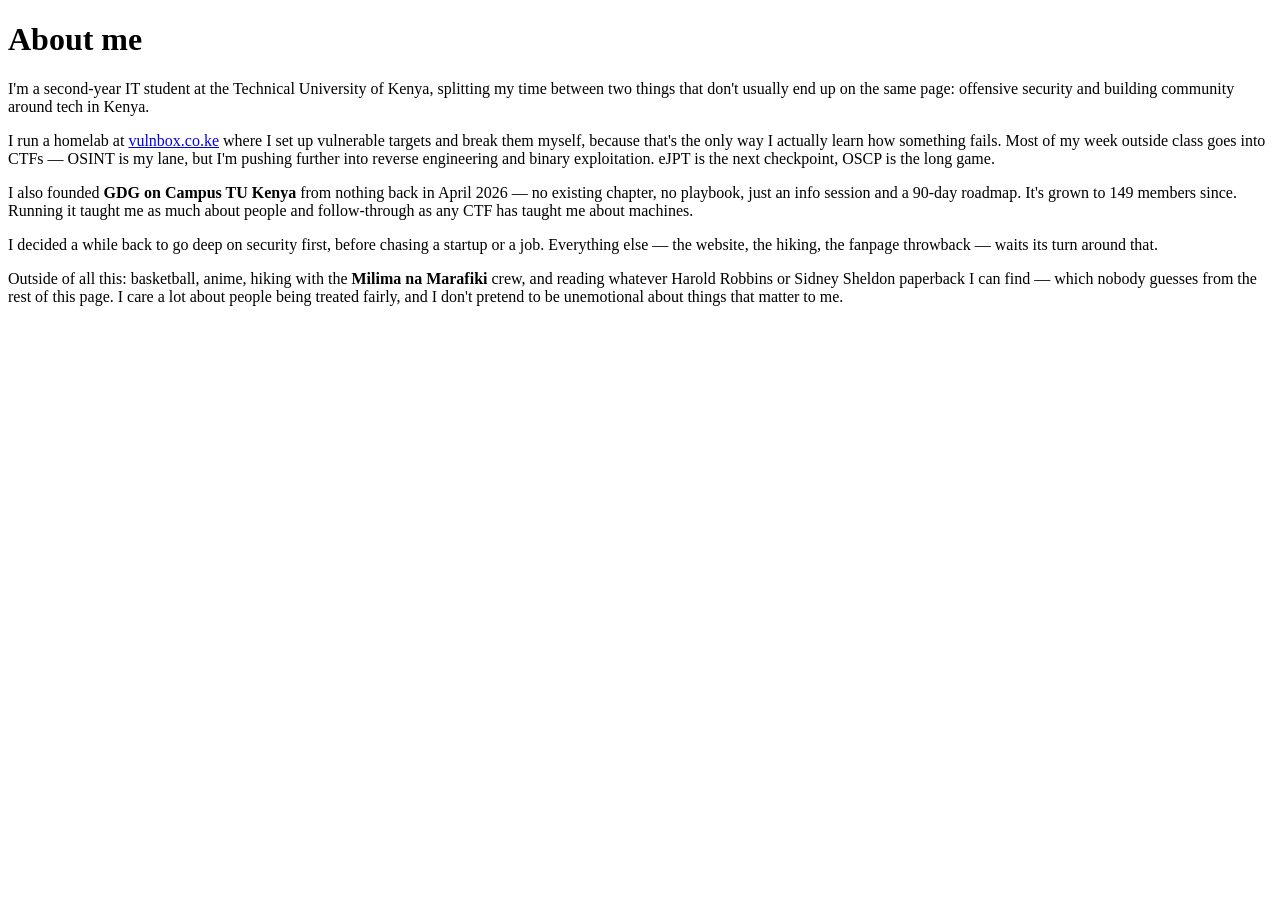
<file: about.html>
<!DOCTYPE html>
<html lang="en">
<head>
    <meta charset="UTF-8">
    <meta name="viewport" content="width=device-width, initial-scale=1.0">
    <title>About Page</title>
</head>
<body>
        <main id="main-content">
          <h1>About me</h1>
          <p>I'm a second-year IT student at the Technical University of Kenya, splitting my time between two things that don't usually end up on the same page: offensive security and building community around tech in Kenya.</p>
          <p>I run a homelab at <a href="https://vulnbox.co.ke" target="_blank">vulnbox.co.ke</a> where I set up vulnerable targets and break them myself, because that's the only way I actually learn how something fails. Most of my week outside class goes into CTFs — OSINT is my lane, but I'm pushing further into reverse engineering and binary exploitation. eJPT is the next checkpoint, OSCP is the long game.</p>
          <p>I also founded <strong>GDG on Campus TU Kenya</strong> from nothing back in April 2026 — no existing chapter, no playbook, just an info session and a 90-day roadmap. It's grown to 149 members since. Running it taught me as much about people and follow-through as any CTF has taught me about machines.</p>
          <p>I decided a while back to go deep on security first, before chasing a startup or a job. Everything else — the website, the hiking, the fanpage throwback — waits its turn around that.</p>
          <p>Outside of all this: basketball, anime, hiking with the <strong>Milima na Marafiki</strong> crew, and reading whatever Harold Robbins or Sidney Sheldon paperback I can find — which nobody guesses from the rest of this page. I care a lot about people being treated fairly, and I don't pretend to be unemotional about things that matter to me.</p>
        </main>
        <script src="script.js" defer></script>

</body>
</html>
</file>
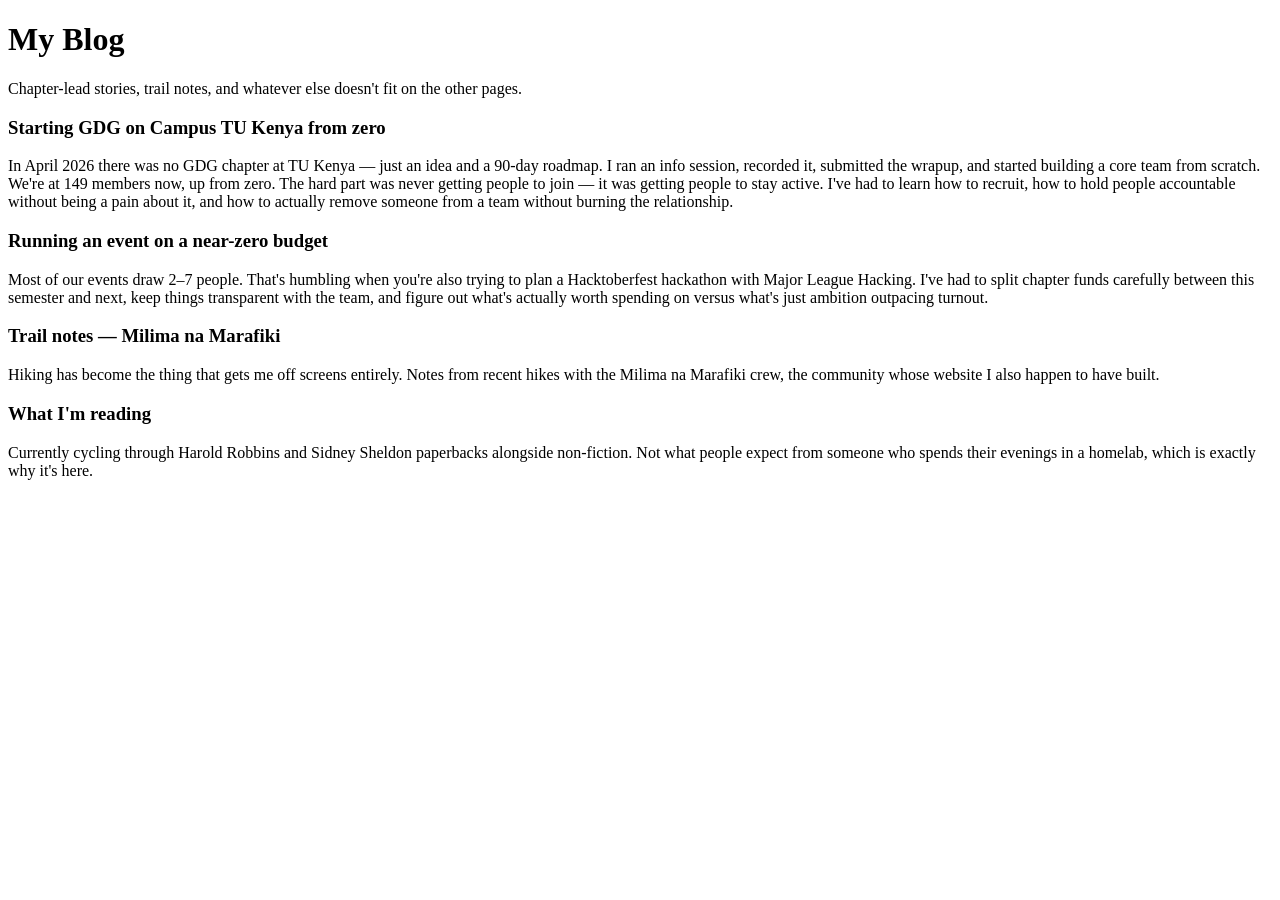
<file: blog.html>
<!DOCTYPE html>
<html lang="en">
<head>
    <meta charset="UTF-8">
    <meta name="viewport" content="width=device-width, initial-scale=1.0">
    <title>Blog Page</title>
</head>
<body>
        <main id="main-content">
          <h1>My Blog</h1>
          <p>Chapter-lead stories, trail notes, and whatever else doesn't fit on the other pages.</p>
 
          <div class="box">
            <h3>Starting GDG on Campus TU Kenya from zero</h3>
            <p>In April 2026 there was no GDG chapter at TU Kenya — just an idea and a 90-day roadmap. I ran an info session, recorded it, submitted the wrapup, and started building a core team from scratch. We're at 149 members now, up from zero. The hard part was never getting people to join — it was getting people to stay active. I've had to learn how to recruit, how to hold people accountable without being a pain about it, and how to actually remove someone from a team without burning the relationship.</p>
          </div>
 
          <div class="box">
            <h3>Running an event on a near-zero budget</h3>
            <p>Most of our events draw 2–7 people. That's humbling when you're also trying to plan a Hacktoberfest hackathon with Major League Hacking. I've had to split chapter funds carefully between this semester and next, keep things transparent with the team, and figure out what's actually worth spending on versus what's just ambition outpacing turnout.</p>
          </div>
 
          <div class="box">
            <h3>Trail notes — Milima na Marafiki</h3>
            <p>Hiking has become the thing that gets me off screens entirely. Notes from recent hikes with the Milima na Marafiki crew, the community whose website I also happen to have built.</p>
          </div>
 
          <div class="box">
            <h3>What I'm reading</h3>
            <p>Currently cycling through Harold Robbins and Sidney Sheldon paperbacks alongside non-fiction. Not what people expect from someone who spends their evenings in a homelab, which is exactly why it's here.</p>
          </div>
 
        </main>

        <script src="script.js" defer></script>
</body>
</html>
</file>
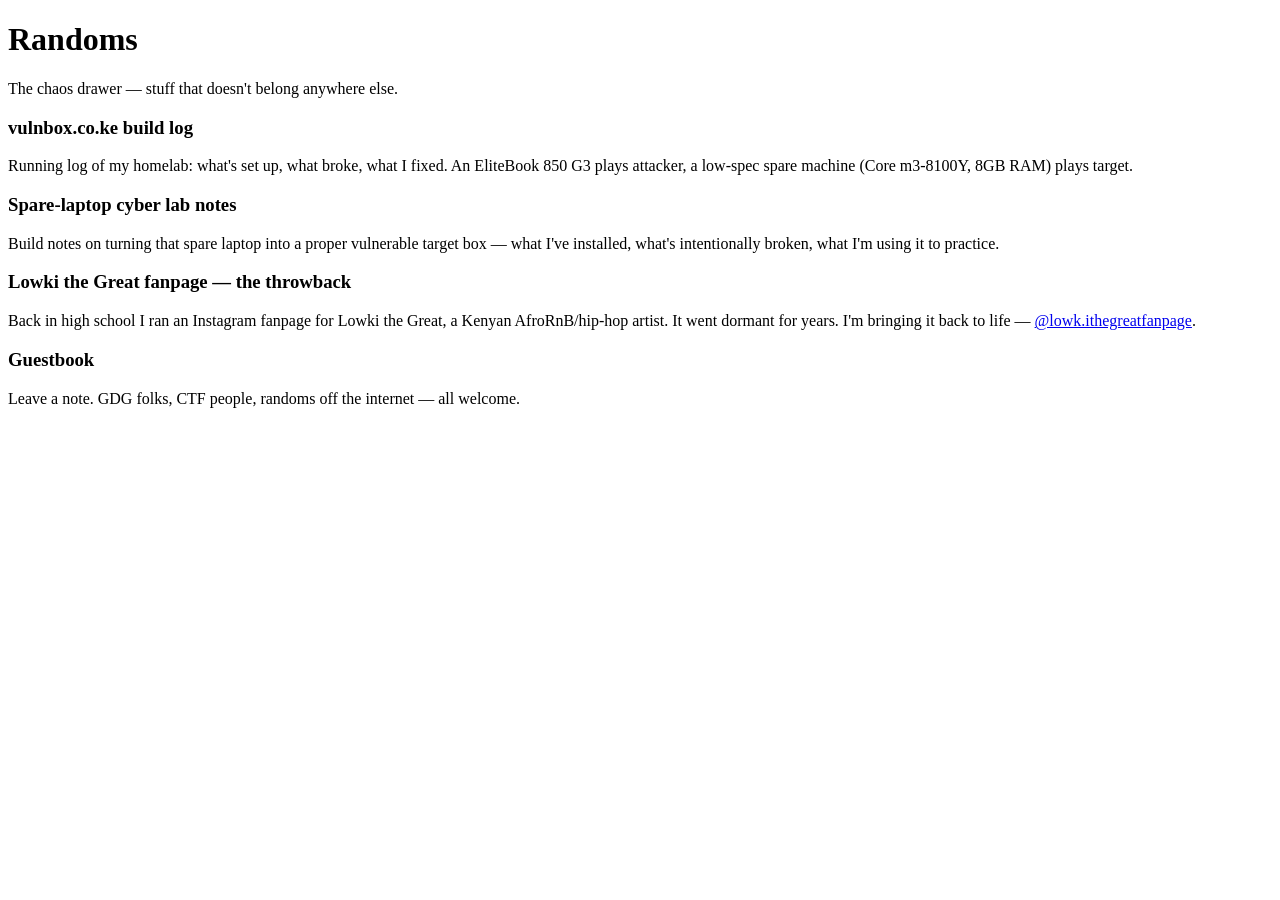
<file: randoms.html>
<!DOCTYPE html>
<html lang="en">
<head>
    <meta charset="UTF-8">
    <meta name="viewport" content="width=device-width, initial-scale=1.0">
    <title>Randoms Page</title>
</head>
<body>
    <main id="main-content">
          <h1>Randoms</h1>
          <p>The chaos drawer — stuff that doesn't belong anywhere else.</p>
 
          <div class="box">
            <h3>vulnbox.co.ke build log</h3>
            <p>Running log of my homelab: what's set up, what broke, what I fixed. An EliteBook 850 G3 plays attacker, a low-spec spare machine (Core m3-8100Y, 8GB RAM) plays target.</p>
          </div>
 
          <div class="box">
            <h3>Spare-laptop cyber lab notes</h3>
            <p>Build notes on turning that spare laptop into a proper vulnerable target box — what I've installed, what's intentionally broken, what I'm using it to practice.</p>
          </div>
 
          <div class="box">
            <h3>Lowki the Great fanpage — the throwback</h3>
            <p>Back in high school I ran an Instagram fanpage for Lowki the Great, a Kenyan AfroRnB/hip-hop artist. It went dormant for years. I'm bringing it back to life — <a href="https://instagram.com/lowk.ithegreatfanpage" target="_blank">@lowk.ithegreatfanpage</a>.</p>
          </div>
 
          <div class="box">
            <h3>Guestbook</h3>
            <p>Leave a note. GDG folks, CTF people, randoms off the internet — all welcome.</p>
          </div>
 
        </main>

</body>
</html>
</file>
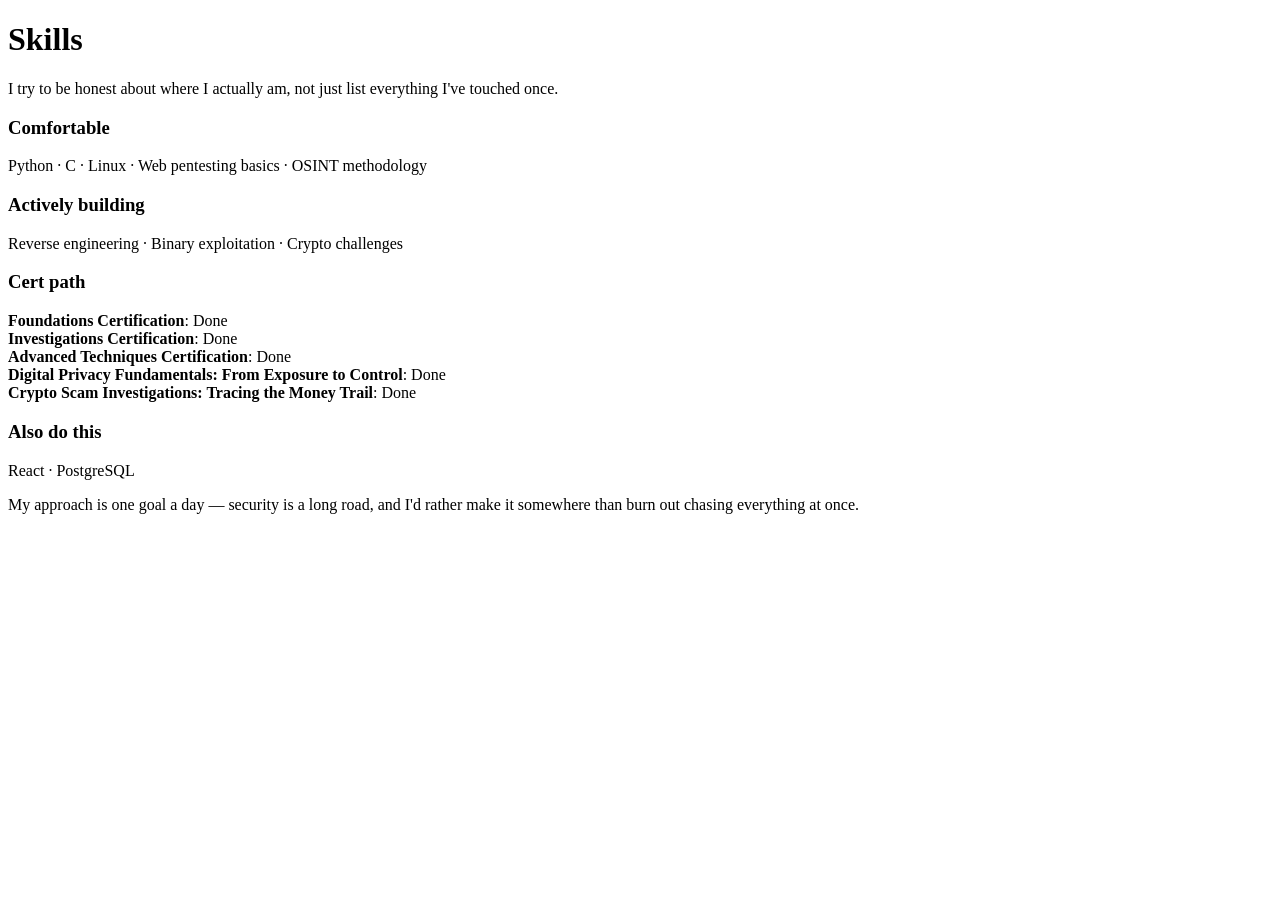
<file: skills.html>
<!DOCTYPE html>
<html lang="en">
<head>
    <meta charset="UTF-8">
    <meta name="viewport" content="width=device-width, initial-scale=1.0">
    <title>Skills Page</title>
</head>
<body>
        <main id="main-content">
          <h1>Skills</h1>
          <p>I try to be honest about where I actually am, not just list everything I've touched once.</p>
 
          <div class="box">
            <h3>Comfortable</h3>
            <p>Python · C · Linux · Web pentesting basics · OSINT methodology</p>
          </div>
 
          <div class="box">
            <h3>Actively building</h3>
            <p>Reverse engineering · Binary exploitation · Crypto challenges</p>
          </div>
 
          <div class="box">
            <h3>Cert path</h3>
            <p><strong>Foundations Certification</strong>: Done<br>
            <strong>Investigations Certification</strong>: Done<br>
            <strong>Advanced Techniques Certification</strong>: Done<br>
            <strong>Digital Privacy Fundamentals: From Exposure to Control</strong>: Done<br>
            <strong>Crypto Scam Investigations: Tracing the Money Trail</strong>: Done<br>
            
            </p>
          </div>
 
          <div class="box">
            <h3>Also do this</h3>
            <p>React · PostgreSQL</p>
          </div>
 
          <p>My approach is one goal a day — security is a long road, and I'd rather make it somewhere than burn out chasing everything at once.</p>
        </main>

        <script src="script.js" defer></script>
</body>
</html>
</file>
